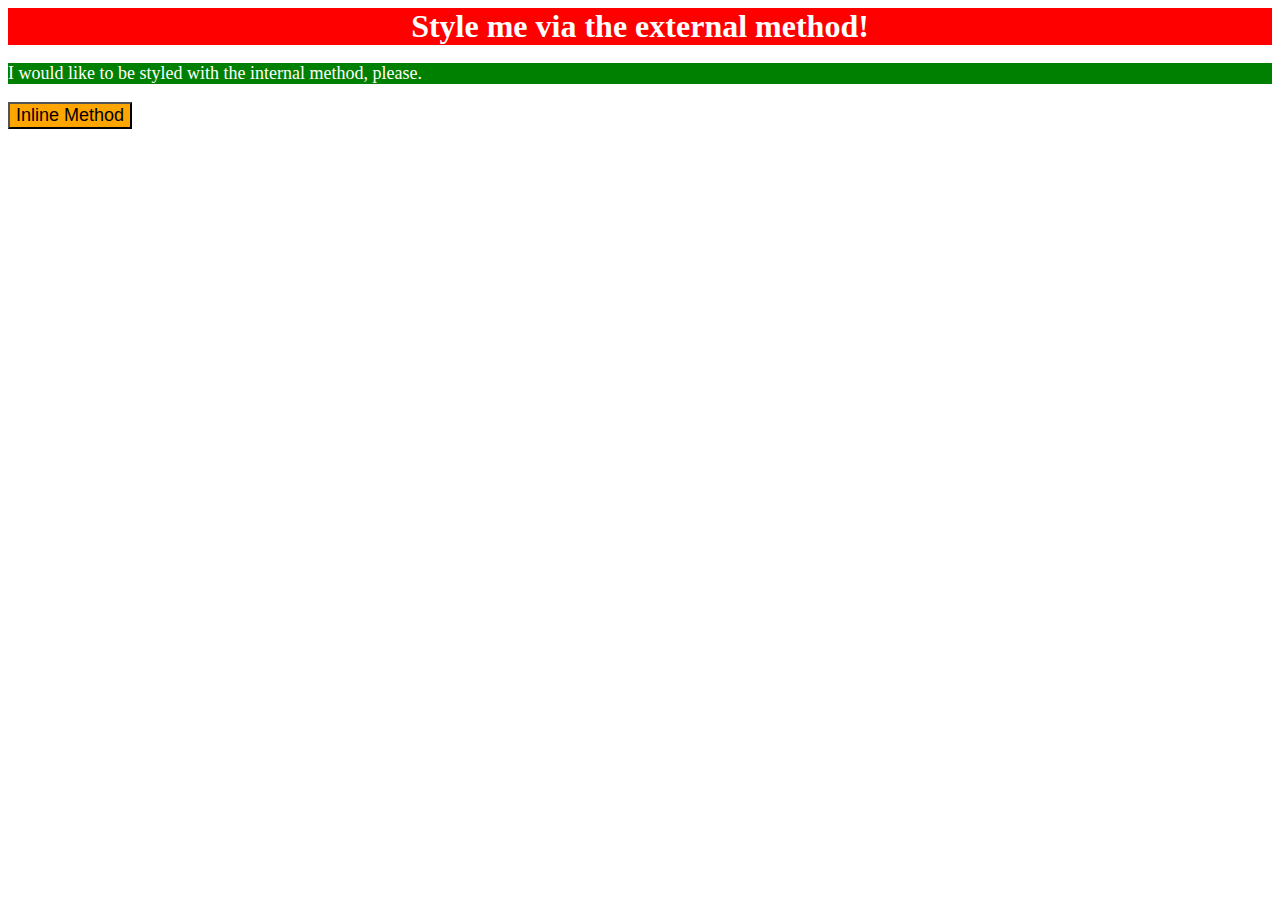
<file: foundations/01-css-methods/index.html>
<!DOCTYPE html>
<html lang="en">
  <head>
    <meta charset="UTF-8">
    <meta http-equiv="X-UA-Compatible" content="IE=edge">
    <meta name="viewport" content="width=device-width, initial-scale=1.0">
    <title>Methods for Adding CSS</title>
    <link rel="stylesheet" href="styles.css">
    <style>
      p{
        color: white; 
        background-color: green; 
        font-size: 18px;
      }
    </style>
  </head>
  <body>
    <div>Style me via the external method!</div>
    <p>I would like to be styled with the internal method, please.</p>
    <button style="background-color: orange; font-size: 18px;">Inline Method</button>
  </body>
</html>
</file>
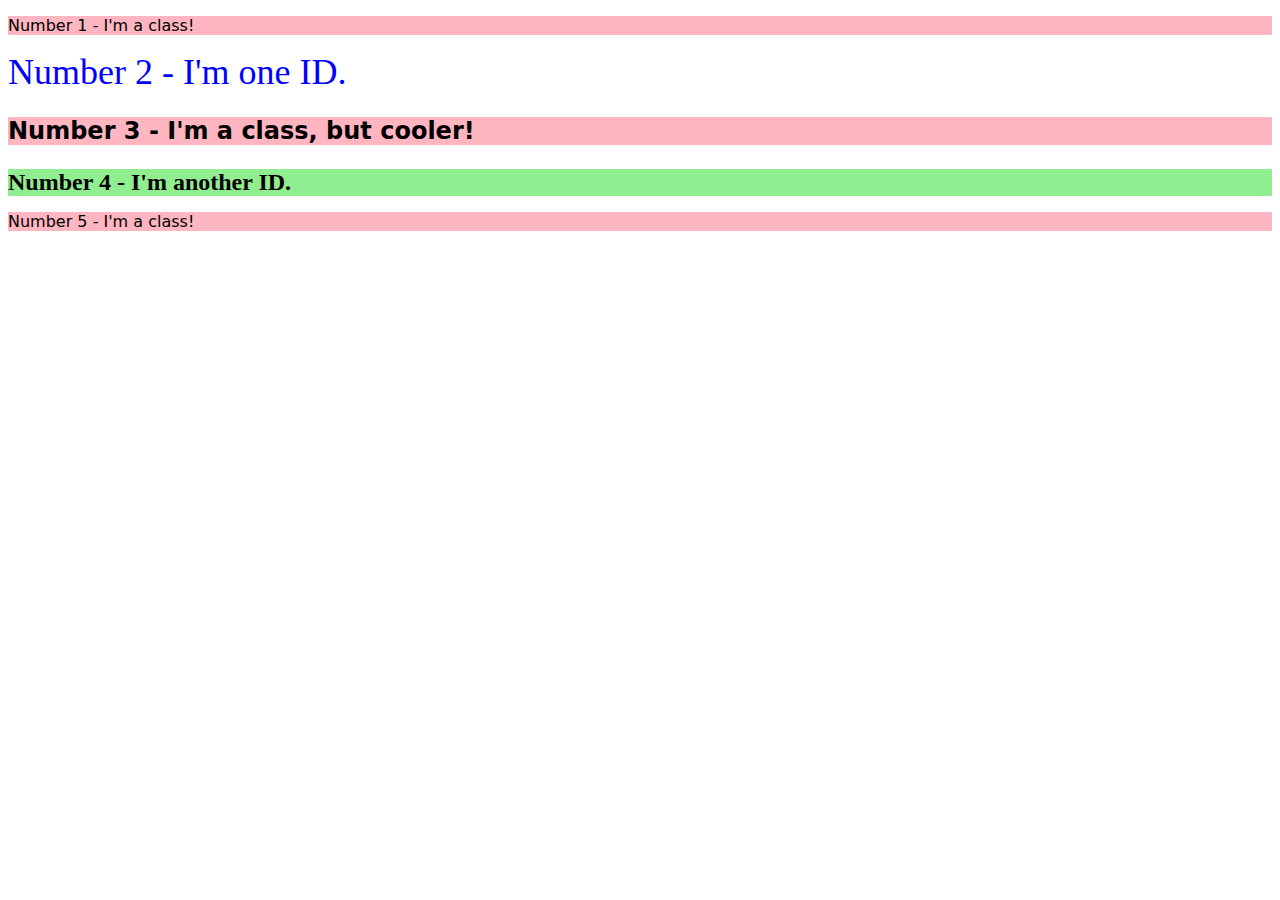
<file: foundations/02-class-id-selectors/index.html>
<!DOCTYPE html>
<html lang="en">
  <head>
    <meta charset="UTF-8">
    <meta http-equiv="X-UA-Compatible" content="IE=edge">
    <meta name="viewport" content="width=device-width, initial-scale=1.0">
    <title>Class and ID Selectors</title>
    <link rel="stylesheet" href="style.css">
  </head>
  <body>
    <p class="odd-number">Number 1 - I'm a class!</p>
    <div id="number-2">Number 2 - I'm one ID.</div>
    <p class="odd-number cooler">Number 3 - I'm a class, but cooler!</p>
    <div id="number-4" class="cooler">Number 4 - I'm another ID.</div>
    <p class="odd-number">Number 5 - I'm a class!</p>
  </body>
</html>
</file>
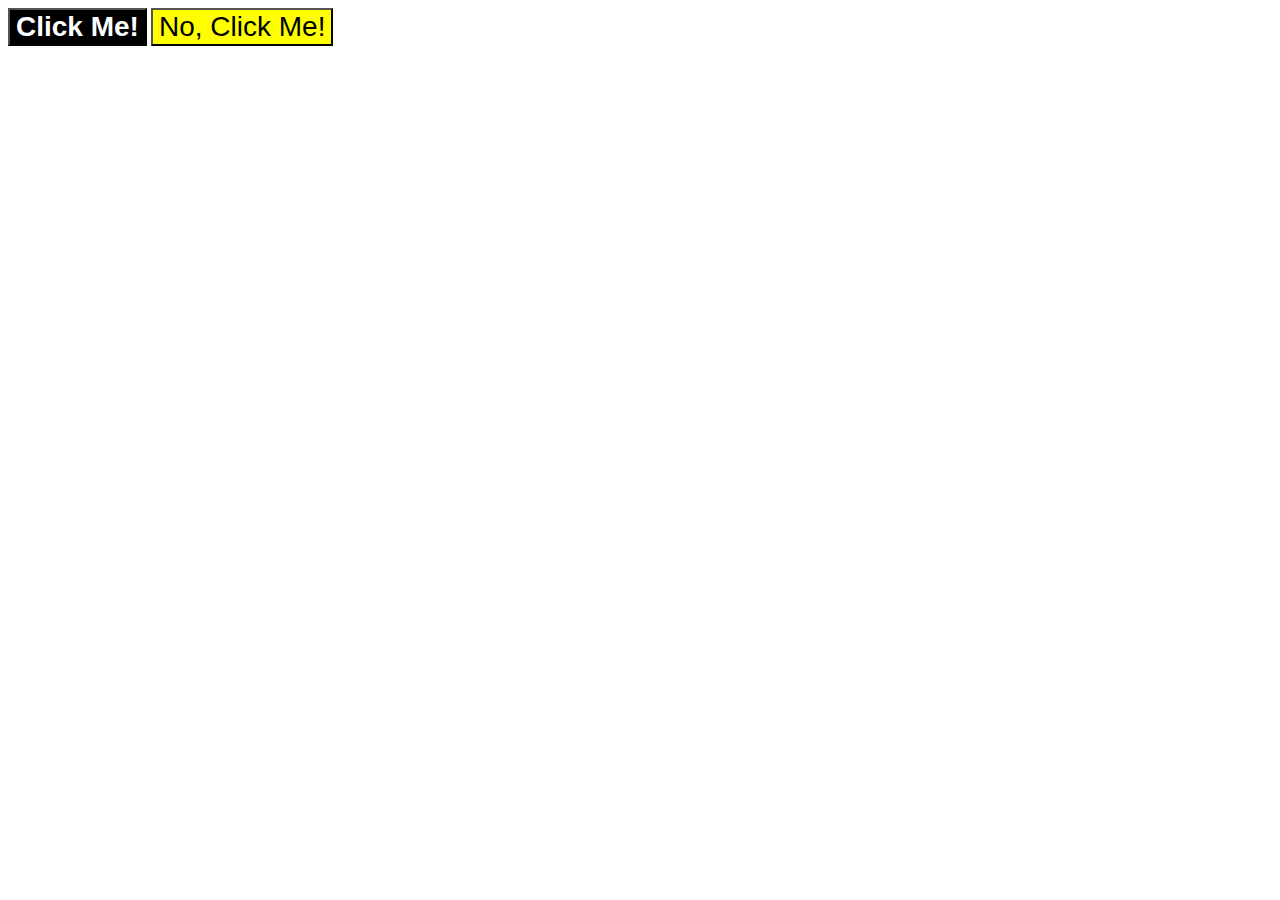
<file: foundations/03-grouping-selectors/index.html>
<!DOCTYPE html>
<html lang="en">
  <head>
    <meta charset="UTF-8">
    <meta http-equiv="X-UA-Compatible" content="IE=edge">
    <meta name="viewport" content="width=device-width, initial-scale=1.0">
    <title>Grouping Selectors</title>
    <link rel="stylesheet" href="style.css">
  </head>
  <body>
    <button class="butt-one">Click Me!</button>
    <button class="butt-two">No, Click Me!</button>
  </body>
</html>
</file>
<file: foundations/01-css-methods/styles.css>
div {
    color: white;
    background-color: red;
    font-size: 32px;
    text-align: center;
    font-weight: bold;
}
</file>
<file: foundations/02-class-id-selectors/style.css>
.odd-number{
    background-color: lightpink;
    font-family: Verdana, "DejaVu Sans", sans-serif;
}

.cooler{
    font-size: 24px;
    font-weight: bold;
}

#number-2{
    color: blue; font-size: 36px;
}

#number-4{
    background-color: lightgreen;

}
</file>
<file: foundations/03-grouping-selectors/style.css>
.butt-one, 
.butt-two{
    font-size: 28px;
    font-family: Helvetica, "Times New Roman", sans-serif;
}

.butt-one{
    background-color: black; 
    color: white;
    font-weight: bold;
}

.butt-two{
    background-color: yellow;
}
</file>
